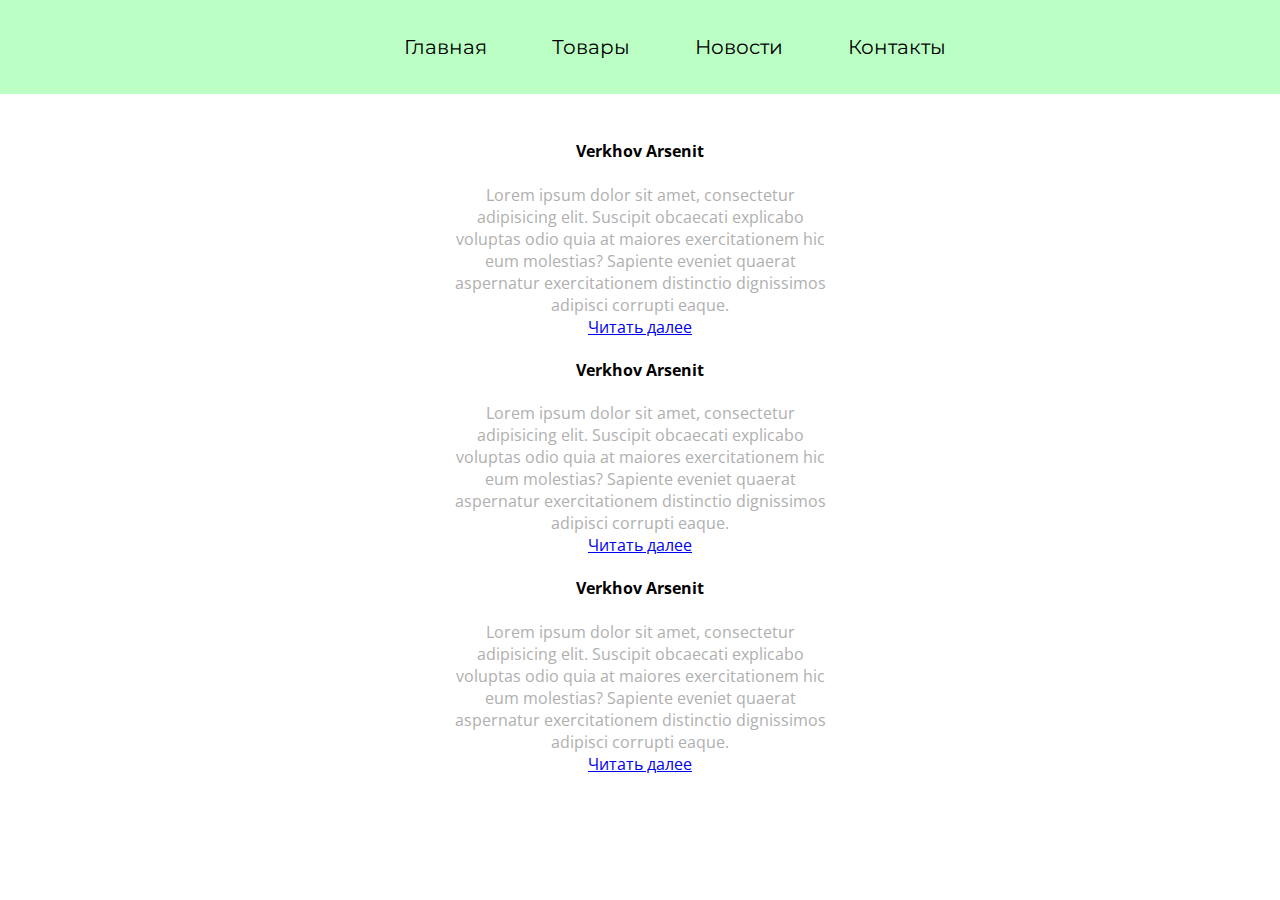
<file: news.html>
<html lang="en">
<head>
    <meta charset="UTF-8">
    <meta name="viewport" content="width=device-width, initial-scale=1.0">
    <title>Arseniy Verkhovt</title>
    <link rel="stylesheet" href="styles.css">
</head>
<body>
    
    <header>
        <nav>

            <ul>
                <li>
                    <a href="#">
                        Главная
                    </a>
                </li>
                <li>
                    <a href="goods.html">
                        Товары
                    </a>
                </li>
                <li>
                    <a href="news.html">
                        Новости
                    </a>
                </li>
                <li>
                    <a href="feedback.html">
                        Контакты
                    </a>
                </li>
            </ul>

        </nav>
    </header>

    <main>
        
        <div class="articles">
            <article>

                <h4>Verkhov Arsenit</h4>
                <div class="secondary-text">Lorem ipsum dolor sit amet, consectetur adipisicing elit. Suscipit obcaecati explicabo voluptas odio quia at maiores exercitationem hic eum molestias? Sapiente eveniet quaerat aspernatur exercitationem distinctio dignissimos adipisci corrupti eaque.</div>
                <a href="index.html">Читать далее</a>

            </article>

            <article>

                <h4>Verkhov Arsenit</h4>
                <div class="secondary-text">Lorem ipsum dolor sit amet, consectetur adipisicing elit. Suscipit obcaecati explicabo voluptas odio quia at maiores exercitationem hic eum molestias? Sapiente eveniet quaerat aspernatur exercitationem distinctio dignissimos adipisci corrupti eaque.</div>
                <a href="index.html">Читать далее</a>

            </article>

            <article>

                <h4>Verkhov Arsenit</h4>
                <div class="secondary-text">Lorem ipsum dolor sit amet, consectetur adipisicing elit. Suscipit obcaecati explicabo voluptas odio quia at maiores exercitationem hic eum molestias? Sapiente eveniet quaerat aspernatur exercitationem distinctio dignissimos adipisci corrupti eaque.</div>
                <a href="index.html">Читать далее</a>

            </article>
        </div>

    </main>
    
</body>
</html>
</file>
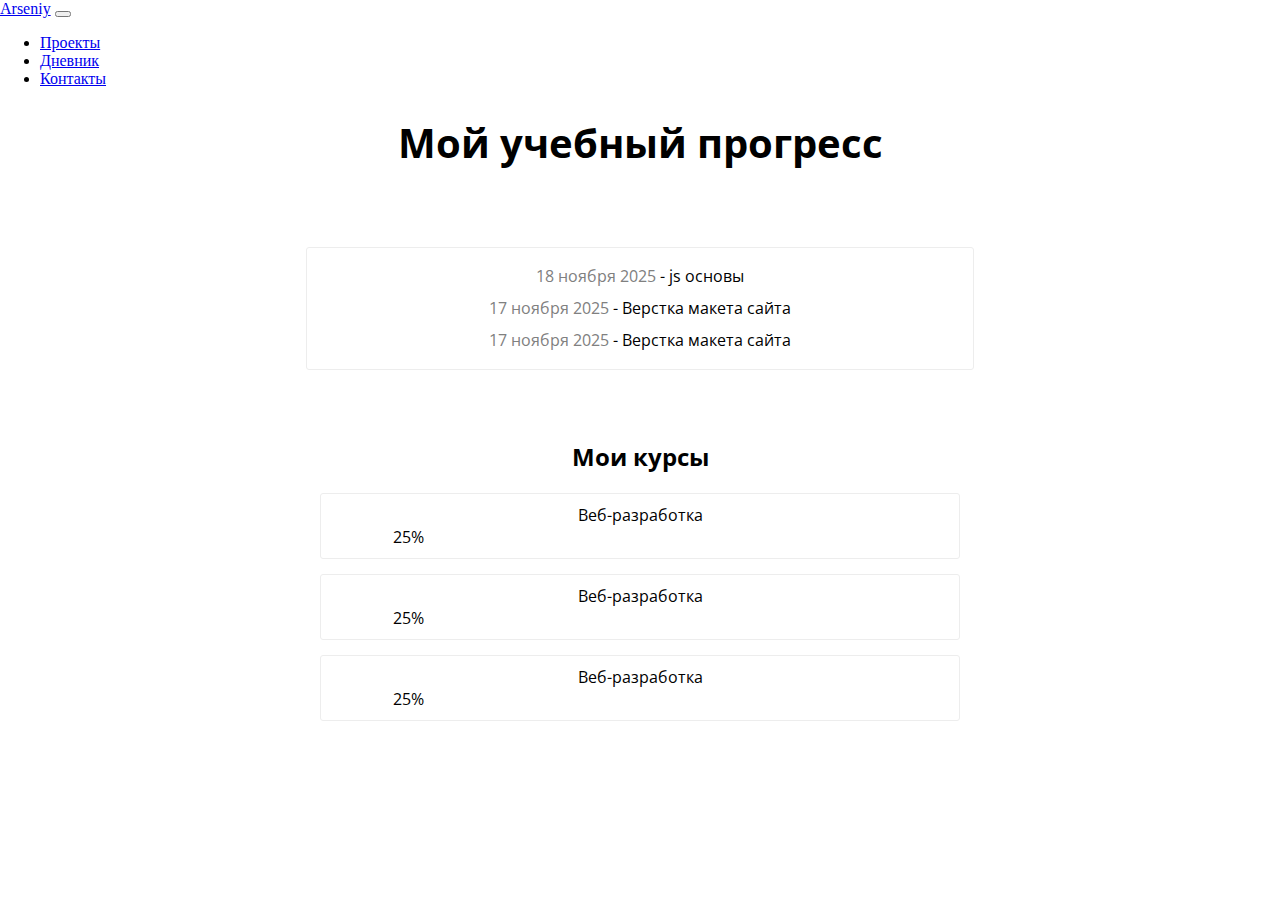
<file: pages/diary.html>
<html lang="en">
<head>
    <meta charset="UTF-8">
    <meta name="viewport" content="width=device-width, initial-scale=1.0">
    <title>Дневник</title>
    <link rel="stylesheet" href="../styles/styles.css">
    <link href="https://cdn.jsdelivr.net/npm/bootstrap@5.3.8/dist/css/bootstrap.min.css" rel="stylesheet" integrity="sha384-sRIl4kxILFvY47J16cr9ZwB07vP4J8+LH7qKQnuqkuIAvNWLzeN8tE5YBujZqJLB" crossorigin="anonymous">
</head>
<body>

    <header>
        <nav class="navbar navbar-expand-lg bg-body-tertiary">
            <div class="container-fluid">
                <a class="navbar-brand" href="../index.html">Arseniy</a>
                <button class="navbar-toggler" type="button" data-bs-toggle="collapse" data-bs-target="#navbarNav" aria-controls="navbarNav" aria-expanded="false" aria-label="Toggle navigation">
                <span class="navbar-toggler-icon"></span>
                </button>
                <div class="collapse navbar-collapse" id="navbarNav">
                <ul class="navbar-nav">
                    <li class="nav-item">
                        <a class="nav-link active" href="projects.html">Проекты</a>
                    </li>
                    <li class="nav-item">
                        <a class="nav-link" aria-current="page" href="diary.html">Дневник</a>
                    </li>
                    <li class="nav-item">
                        <a class="nav-link" href="feedback.html">Контакты</a>
                    </li>
                </ul>
                </div>
            </div>
        </nav>
    </header>

    <main>
        <h1>Мой учебный прогресс</h1>            
        <section class="events">
            <div class="event">
                <span class="date">18 ноября 2025</span> - js основы
            </div>
            <div class="event">
                <span class="date">17 ноября 2025</span> - Верстка макета сайта
            </div>
            <div class="event">
                <span class="date">17 ноября 2025</span> - Верстка макета сайта
            </div>
        </section>

        <section class="courses">

            <h2>Мои курсы</h2>

            <div class="course">
                <div class="name">Веб-разработка</div>
                <div class="progress" role="progressbar" aria-label="Success example" aria-valuenow="25" aria-valuemin="0" aria-valuemax="100">
                    <div class="progress-bar text-bg-primary" style="width: 25%">25%</div>
                </div>
            </div>

            <div class="course">
                <div class="name">Веб-разработка</div>
                <div class="progress" role="progressbar" aria-label="Success example" aria-valuenow="25" aria-valuemin="0" aria-valuemax="100">
                    <div class="progress-bar text-bg-primary" style="width: 25%">25%</div>
                </div>
            </div>
        
            <div class="course">
                <div class="name">Веб-разработка</div>
                <div class="progress" role="progressbar" aria-label="Success example" aria-valuenow="25" aria-valuemin="0" aria-valuemax="100">
                            <div class="progress-bar text-bg-primary" style="width: 25%">25%</div>
                </div>
            </div>

        </section>

    </main>
    
    <script src="https://cdn.jsdelivr.net/npm/bootstrap@5.3.8/dist/js/bootstrap.bundle.min.js" integrity="sha384-FKyoEForCGlyvwx9Hj09JcYn3nv7wiPVlz7YYwJrWVcXK/BmnVDxM+D2scQbITxI" crossorigin="anonymous"></script>
</body>
</html>
</file>
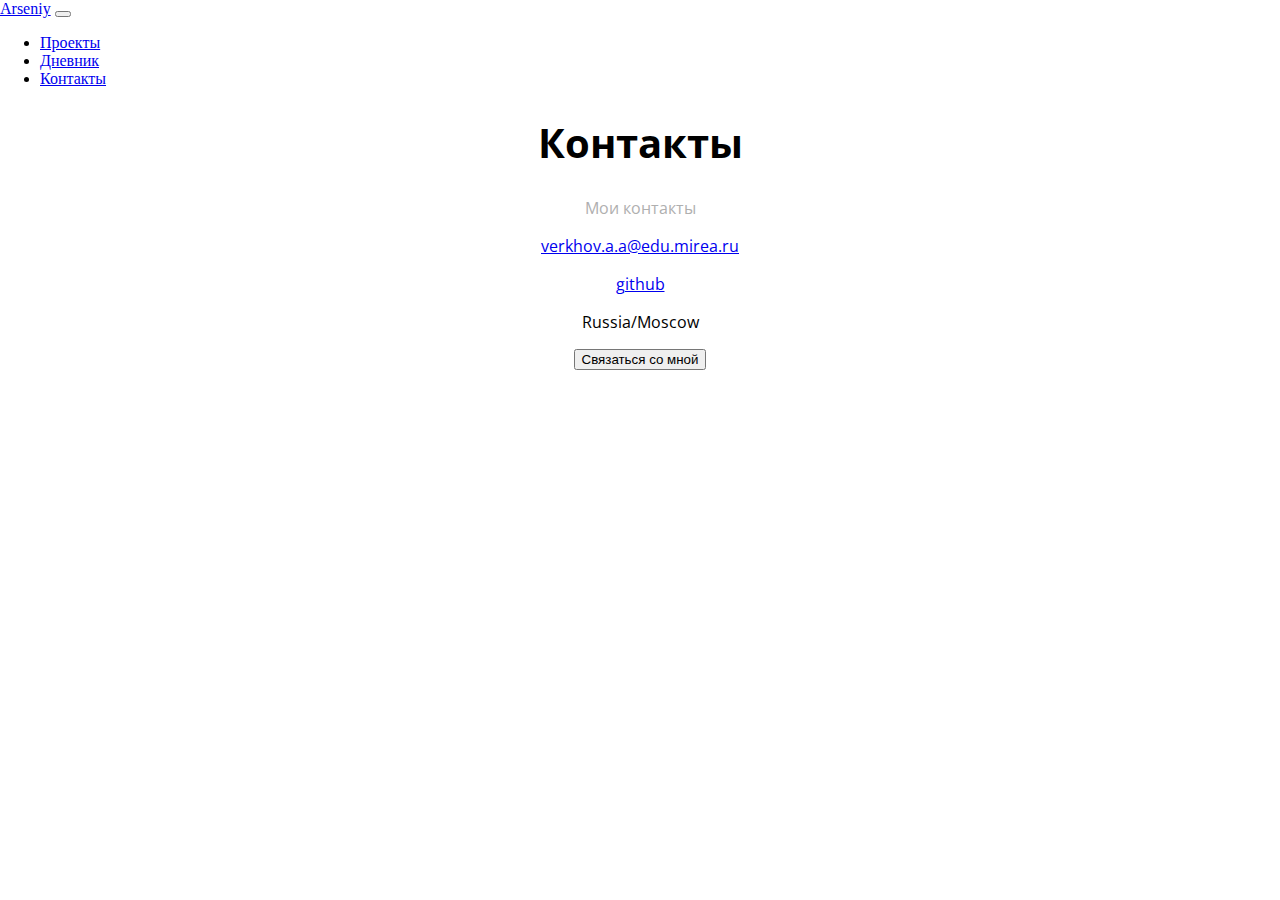
<file: pages/feedback.html>
<html lang="en">
<head>
    <meta charset="UTF-8">
    <meta name="viewport" content="width=device-width, initial-scale=1.0">
    <title>Arseniy Verkhovt</title>
    <link rel="stylesheet" href="../styles/styles.css">
    <link href="https://cdn.jsdelivr.net/npm/bootstrap@5.3.8/dist/css/bootstrap.min.css" rel="stylesheet" integrity="sha384-sRIl4kxILFvY47J16cr9ZwB07vP4J8+LH7qKQnuqkuIAvNWLzeN8tE5YBujZqJLB" crossorigin="anonymous">  
</head>
<body>
    
    <header>
        <nav class="navbar navbar-expand-lg bg-body-tertiary">
            <div class="container-fluid">
                <a class="navbar-brand" href="../index.html">Arseniy</a>
                <button class="navbar-toggler" type="button" data-bs-toggle="collapse" data-bs-target="#navbarNav" aria-controls="navbarNav" aria-expanded="false" aria-label="Toggle navigation">
                <span class="navbar-toggler-icon"></span>
                </button>
                <div class="collapse navbar-collapse" id="navbarNav">
                <ul class="navbar-nav">
                    <li class="nav-item">
                        <a class="nav-link active" href="projects.html">Проекты</a>
                    </li>
                    <li class="nav-item">
                        <a class="nav-link" href="diary.html">Дневник</a>
                    </li>
                    <li class="nav-item">
                        <a class="nav-link" aria-current="page" href="feedback.html">Контакты</a>
                    </li>
                </ul>
                </div>
            </div>
        </nav>
    </header>

    <main>
        <h1>Контакты</h1>
        <div class="secondary-text">Мои контакты</div>

        <div style="margin-top: 10px">
            <p>
                <a href="mailto:verkhov.a.a@edu.mirea.ru">verkhov.a.a@edu.mirea.ru</a>
            </p>
            <p>
                <a href="https://github.com/g00day/">github</a>
            </p>
            <p>
                <div>Russia/Moscow</div>
            </p>
        </div>

        <button class="contact-button btn btn-secondary"  onclick="contactModal.showModal()">Связаться со мной</button>

    </main>

    <dialog id="contactModal">
        <div class="modal-header">
            <h2>Форма обратной связи</h2>
        </div>

        <div class="modal-content">
            <form id="feedbackForm" method="dialog">
                <div class="form-group">
                    <label for="name">
                        Имя <span class="required">*</span>
                    </label>
                    <input type="text" id="name" name="name" required
                    placeholder="Введите ваше имя" class="form-control">
                </div>
                <div class="form-group">
                    <label for="phone">Телефон <span class="required">*
                    </span></label>
                    <input type="tel" id="phone" name="phone" required
                    placeholder="+7 (XXX) XXX-XX-XX" pattern="^(\+7|8)?[\s\-]?\(?[489][0-9]{2}\)?[\s\-]?[0-9]{3}[\s\-]?[0-9]{2}[\s\-]?[0-9]{2}$"  class="form-control">
                </div>
                <div class="form-group">
                    <label for="email">Электронная почта <span
                    class="required">*</span></label>
                    <input type="email" id="email" name="email" required
                    placeholder="example@mail.ru" class="form-control">
                </div>
                <div class="form-group">
                    <label for="category">Категория обращения <span
                    class="required">*</span></label>
                    <select id="category" name="category" required class="form-control">
                    <option value="">Выберите категорию</option>
                    <option value="technical">Техническая
                    поддержка</option>
                    <option value="commercial">Коммерческое
                    предложение</option>
                    <option
                    value="cooperation">Сотрудничество</option>
                    <option value="complaint">Жалоба</option>
                    <option value="suggestion">Предложение</option>
                    <option value="other">Другое</option>
                    </select>
                </div>
                <div class="form-group">
                    <label for="message">Текст обращения <span
                    class="required">*</span></label>
                    <textarea id="message" name="message" required
                    placeholder="Опишите вашу проблему или вопрос..." class="form-control"></textarea>
                </div>
                <div class="modal-actions">
                    <!-- Кнопка отмены с автоматическим закрытием через
                    form method="dialog" -->
                    <button type="submit" onclick="document.getElementById('contactModal').close()" class="btn btn-secondary"  aria-label="Закрыть диалоговое окно">
                        <span class="icon" aria-hidden="true">x</span> 
                        <span class="sr-only">Закрыть диалоговое окно</span> 
                    </button>
                    <!-- Кнопка отправки с обработкой через JavaScript -->
                    <button type="button" class="btn btn-primary"
                    onclick="submitForm()">Отправить</button>
                </div>
            </form>
        </div>
    </dialog>

     <script>
        // Функция для отправки формы
        function submitForm() {
            const form = document.getElementById('feedbackForm');
            const formData = new FormData(form);

            // Простая валидация
            if (!form.checkValidity()) {
                form.reportValidity();
                return;
            }
            // Собираем данные формы
            const data = {
                name: formData.get('name'),
                phone: formData.get('phone'),
                email: formData.get('email'),
                category: formData.get('category'),
                message: formData.get('message')
            };
            // В реальном приложении здесь был бы AJAX-запрос
            console.log('Данные формы:', data);

            // Показываем уведомление об успешной отправке
            alert('Спасибо! Ваше обращение отправлено. Мы свяжемся с вами в ближайшее время.');

            // Закрываем модальное окно
            contactModal.close();

            // Очищаем форму
            form.reset();
        }
        // Закрытие модального окна по клику на фон
        document.getElementById('contactModal').addEventListener('click',
            function(event) {
                if (event.target === this) {
                this.close();
            }
        });
        // Обработка отправки формы через Enter (предотвращаем стандартное поведение)

        document.getElementById('feedbackForm').addEventListener('keypress',
        function(event) {
            if (event.key === 'Enter' && event.target.type !== 'textarea')
            {
            event.preventDefault();
            }
        });
        </script>


    <script src="https://cdn.jsdelivr.net/npm/bootstrap@5.3.8/dist/js/bootstrap.bundle.min.js" integrity="sha384-FKyoEForCGlyvwx9Hj09JcYn3nv7wiPVlz7YYwJrWVcXK/BmnVDxM+D2scQbITxI" crossorigin="anonymous"></script>
</body>
</html>
</file>
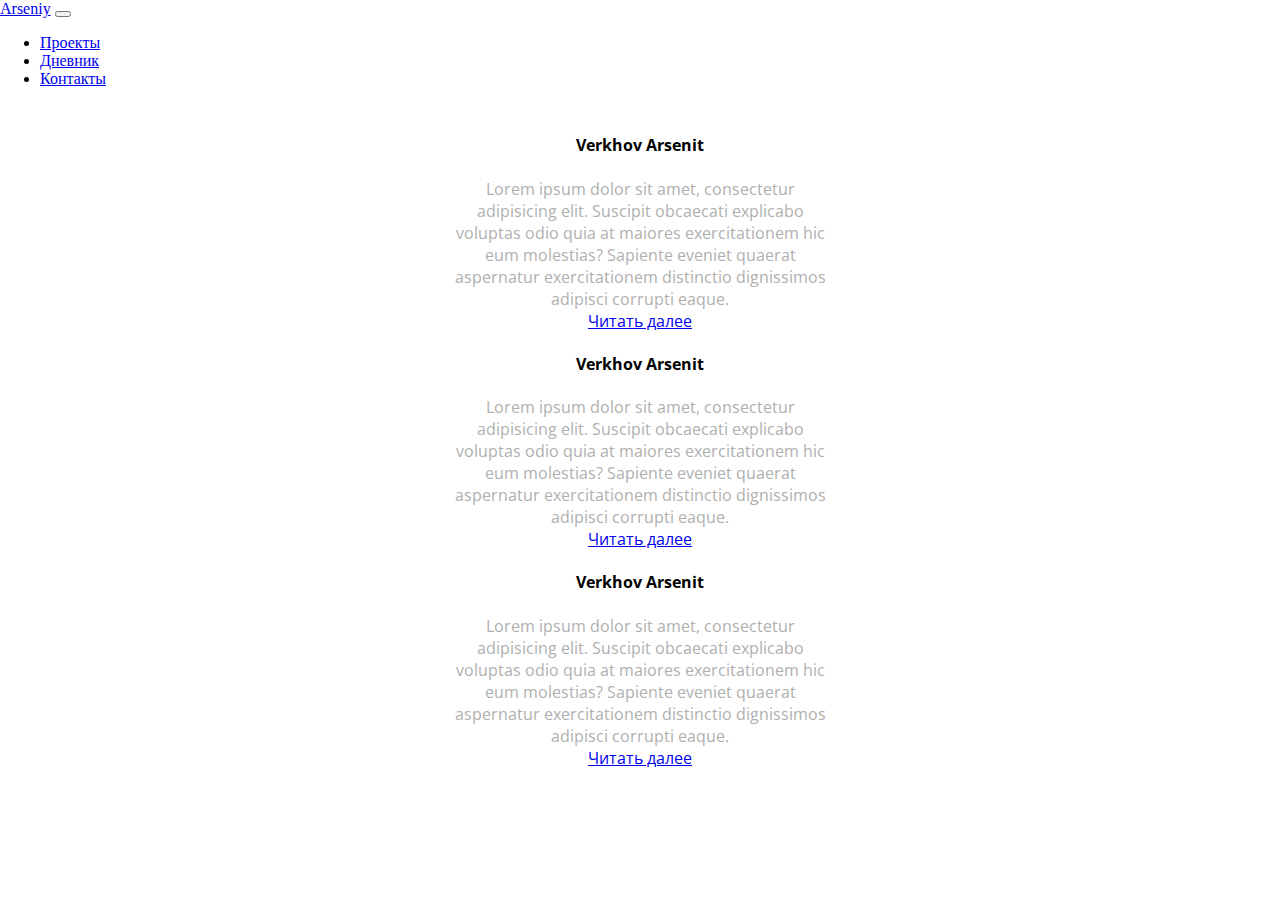
<file: pages/news.html>
<html lang="en">
<head>
    <meta charset="UTF-8">
    <meta name="viewport" content="width=device-width, initial-scale=1.0">
    <title>Arseniy Verkhovt</title>
    <link rel="stylesheet" href="../styles/styles.css">
    <link href="https://cdn.jsdelivr.net/npm/bootstrap@5.3.8/dist/css/bootstrap.min.css" rel="stylesheet" integrity="sha384-sRIl4kxILFvY47J16cr9ZwB07vP4J8+LH7qKQnuqkuIAvNWLzeN8tE5YBujZqJLB" crossorigin="anonymous">
</head>
<body>
    
    <header>
        <nav  aria-label="Основная навигация" class="navbar navbar-expand-lg bg-body-tertiary">
            <div class="container-fluid">
                <a class="navbar-brand" href="../index.html">Arseniy</a>
                <button class="navbar-toggler" type="button" data-bs-toggle="collapse" data-bs-target="#navbarNav" aria-controls="navbarNav" aria-expanded="false" aria-label="Toggle navigation">
                <span class="navbar-toggler-icon"></span>
                </button>
                <div class="collapse navbar-collapse" id="navbarNav">
                <ul class="navbar-nav">
                    <li class="nav-item">
                        <a class="nav-link active" aria-current="page" href="projects.html">Проекты</a>
                    </li>
                    <li class="nav-item">
                        <a class="nav-link" href="diary.html">Дневник</a>
                    </li>
                    <li class="nav-item">
                        <a class="nav-link" href="feedback.html">Контакты</a>
                    </li>
                </ul>
                </div>
            </div>
        </nav>
    </header>

    <main>
        
        <div class="articles">
            <article>

                <h4>Verkhov Arsenit</h4>
                <div class="secondary-text">Lorem ipsum dolor sit amet, consectetur adipisicing elit. Suscipit obcaecati explicabo voluptas odio quia at maiores exercitationem hic eum molestias? Sapiente eveniet quaerat aspernatur exercitationem distinctio dignissimos adipisci corrupti eaque.</div>
                <a href="index.html">Читать далее</a>

            </article>

            <article>

                <h4>Verkhov Arsenit</h4>
                <div class="secondary-text">Lorem ipsum dolor sit amet, consectetur adipisicing elit. Suscipit obcaecati explicabo voluptas odio quia at maiores exercitationem hic eum molestias? Sapiente eveniet quaerat aspernatur exercitationem distinctio dignissimos adipisci corrupti eaque.</div>
                <a href="index.html">Читать далее</a>

            </article>

            <article>

                <h4>Verkhov Arsenit</h4>
                <div class="secondary-text">Lorem ipsum dolor sit amet, consectetur adipisicing elit. Suscipit obcaecati explicabo voluptas odio quia at maiores exercitationem hic eum molestias? Sapiente eveniet quaerat aspernatur exercitationem distinctio dignissimos adipisci corrupti eaque.</div>
                <a href="index.html">Читать далее</a>

            </article>
        </div>

    </main>

    <script src="https://cdn.jsdelivr.net/npm/bootstrap@5.3.8/dist/js/bootstrap.bundle.min.js" integrity="sha384-FKyoEForCGlyvwx9Hj09JcYn3nv7wiPVlz7YYwJrWVcXK/BmnVDxM+D2scQbITxI" crossorigin="anonymous"></script>
    
</body>
</html>
</file>
<file: styles.css>
@import url('https://fonts.googleapis.com/css2?family=Montserrat:ital,wght@0,100..900;1,100..900&display=swap');
@import url('https://fonts.googleapis.com/css2?family=Open+Sans:ital,wght@0,300..800;1,300..800&display=swap');


body {
    margin: 0;
    padding: 0;
}


header {
    position: sticky;
    width: 100%;
    height: auto;
    background-color: rgb(188, 255, 196);
    font-family: Montserrat;
    font-size: 20px;
    padding-top: 15px;
    padding-bottom: 15px;
}

nav ul {
    text-align: center;
}

nav ul li {
    display: inline-block;
    margin-left: 30px;
}


nav ul li a {
    text-decoration: none;
    color: black;
    padding: 15px;
    border-radius: 5px;
} 

nav ul li a:hover {
    background-color:rgb(149, 255, 161);
    transition: 0.5s;
}

main {
    position: relative;
    text-align:center;
    font-family: "Open Sans"; 
}

h1 {
    font-size: 40px;
}

.secondary-text {
    color:rgb(175, 175, 175);
}

.secondary-text:hover {
    color: black;
    transition: 0.5s;
}


.cards-list {
    position: relative;
    top: 50px;
    left: 15%;
    width: 45%;
}


.card {
    width: 300px;
    height: auto;
    padding: 15px; 
    background-color: rgb(245, 245, 245);
    border-radius: 3px;
    margin-left:15px;
}

.card-image {
    width: 275px;
    height: 340px; 
}

h5.card-title {
    font-family: "Montserrat";
    font-size: 25px;
}

.card-trigger {
    font-family: "Montserrat";
    color: red;
    font-size: 20px;
    margin-top: 10px;
}

.card .card-bottom {
    padding: 20px;
}

.card-link {
    text-decoration: none;
    color: rgb(0, 206, 0);
    padding: 10px;
    border: 1px solid rgb(0, 206, 0);
}

.card-link:hover {
    text-decoration: none;
    color: white;
    background-color: rgb(0, 206, 0);
    transition: 0.5s;
}

.articles {
    position: relative;
    top: 25px;
    left:35%;
    width: 60%;
}

article {
    width:50%;
}
</file>
<file: styles/styles.css>
@import url('https://fonts.googleapis.com/css2?family=Montserrat:ital,wght@0,100..900;1,100..900&display=swap');
@import url('https://fonts.googleapis.com/css2?family=Open+Sans:ital,wght@0,300..800;1,300..800&display=swap');


:root {
    --general-text-align: center;

    --round-border-radius: 50%;
    
    --header-padding: 15px;
    --header-font-size: 20px;
    
    --heading-font-family: "Montserrat";
    --secondary-font-family: "Open Sans";
    --header-background-color: rgb(188, 255, 196);

    --card-link-color: rgb(0, 206, 0);

    --portfolio-top-margin: 25px;

    --diary-section-width: 50%;

    /* Переменные размеров для адаптивности */
    --desktop-bg-width: 1920px;
    --desktop-md-width: 1366px;
    --desktop-sm-width: 1024px;
    --tablet-width: 768px;
    --mobile-width: 360px
}


body {
    margin: 0;
    padding: 0;
}

main {
    position: relative;
    text-align:var(--general-text-align);
    font-family: var(--secondary-font-family); 
}

h1 {
    font-size: 40px;
}

input:focus {
    outline: none; 
    border-color: #0066cc; 
    background: #e6f3ff;
}

.secondary-text {
    color:rgb(175, 175, 175);
}

.secondary-text:hover {
    color: black;
    transition: 0.5s;
}


.cards-list {
    position: relative;
    top: 50px;
    left: 15%;
    width: 45%;
}


.card {
    width: 300px;
    height: auto;
    padding: 15px; 
    background-color: rgb(245, 245, 245);
    border-radius: 3px;
    margin-left:15px;
}

.card-image {
    width: 275px;
    height: 340px; 
}

h5.card-title {
    font-family: var(--heading-font-family);
    font-size: 25px;
}

.card-trigger {
    font-family: var(--heading-font-family);
    color: red;
    font-size: 20px;
    margin-top: 10px;
}

.card .card-bottom {
    padding: 20px;
}

.card-link {
    text-decoration: none;
    color: var(--card-link-color);
    padding: 10px;
    border: 1px solid var(--card-link-color);
}

.card-link:hover {
    text-decoration: none;
    color: white;
    background-color: var(--card-link-color);
    transition: 0.5s;
}

.articles {
    position: relative;
    top: 25px;
    left:35%;
    width: 60%;
}

article {
    width:50%;
}

/* Стили диалогового окна */
dialog {
    border-radius: 3px;
    border: 1px solid black;
    font-family: var(--secondary-font-family);
}

dialog .modal-header {
    font-family: var(--heading-font-family);
}

/* Портфолио */
.portfolio-header {
    margin-top: var(--portfolio-top-margin);
}

.portfolio-header-left img {
    width: 350px;
    height: 350px;
    border-radius: var(--round-border-radius);
}

.portfolio-header-right, .portfolio-header-left {
    display: inline-block;
    position: relative;
}

.portfolio-header-right {
    width: 30%;
    text-align: left;
    vertical-align: middle;
}

.portfolio-header-right .title {
    font-family: var(--heading-font-family);
}

.portfolio-header-right a {
    margin-top: 15px;
}

.portfolio-skills {
    position: relative;
    top: 50px;
    width: 50%;
    margin: 0 auto;
}

.skills-list {
    text-align: left;
    margin-top: 10px;
}

.skills-list .skill {
    border: 1px solid rgb(245, 245, 245);
    border-radius: 3px;
    padding: 25px;
    margin-top: 10px;
}

.skills-list .skill:hover {
    box-shadow: 5px 5px 5px rgb(245, 245, 245);
    transition: 0.5s;
}

.projects {
    position: relative;
    top: 50px;
    width: 100%;
    margin: 0 auto;
}

.projects h2 {
    margin-top: 50px;
    font-family: var(--heading-font-family);
}


.projects-list > .card {
    display: inline-block;
    margin-top:10px;
}

/* Модальное окно на странице проектов */
.project-dialog {
    width: 25%;
    text-align: center;
}


/* Стили для дневника */
.events {
    position: relative;
    top: 50px;
    margin: 0 auto;
    width: var(--diary-section-width);
    border: 1px solid rgb(237, 237, 237);
    border-radius: 3px;
    padding: 1%;
}

.event {
    padding: 5px;
}

.event .date {
    color: gray;
    font-family: var(--secondary-font-family);
}

.courses {
    position: relative;
    top: 100px;
    width: var(--diary-section-width);
    margin: 0 auto;
}

.courses .course {
    margin-top: 15px;
    border: 1px solid rgb(237, 237, 237);
    border-radius: 3px;
    padding: 10px;
    cursor: pointer;
}

.courses .course:hover {
    transition: 0.5s;
    background-color: rgb(249, 249, 249);
}



/* Реализация адаптивности */
@media(max-width: 1920px) {

}

@media(max-width: 1366px) {

}

@media(max-width: 1024px) {
    .portfolio-header {
        width: 100%;
    }
    .portfolio-header .portfolio-header-right {
        width: 50%;
    }

    .portfolio-skills {
        width: 85%;
    }
    .projects {
        width: 100%;
    }
    section.events {
        width: 80%;
    }
    section.courses {
        width:  80%
    }
}

@media(max-width: 768px) {
    .portfolio-header .portfolio-header-right {
        width: 95%;
        text-align: center;
    }
    .portfolio-skills {
        width: 95%;
    }
    .card {
        margin-top: 20px;
        width: 100%;
    }
}

@media(max-width: 425px) {
    .portfolio-header-left {
        width: 100%;
    }
    .portfolio-header-left img {
        width: 80%;
        height: auto;
    }
    section.events {
        width: 90%;
    }
    section.courses {
        width:  90%
    }
} 

@media(max-width: 360px) {

}
</file>
